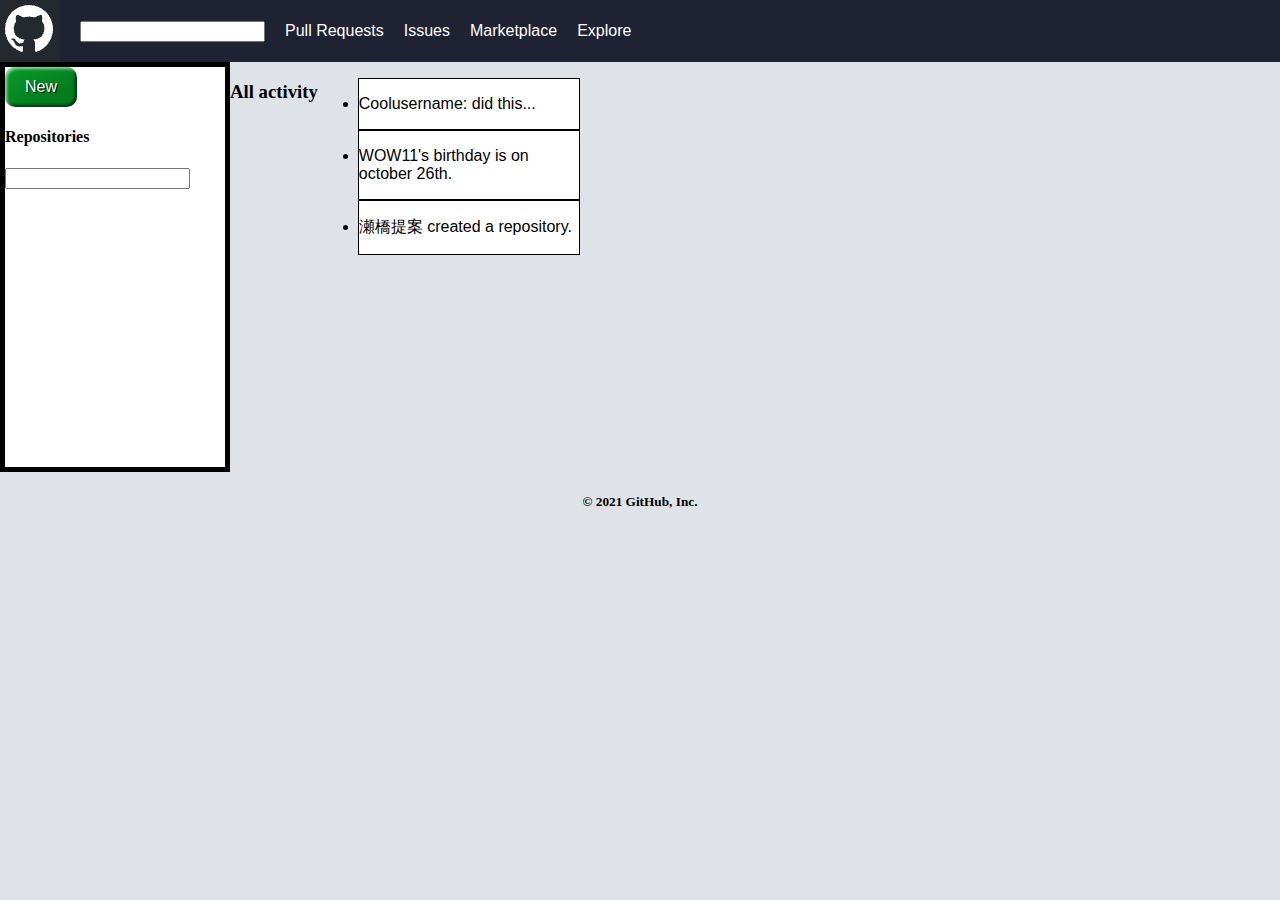
<file: index.html>
<!DOCTYPE html>
<html lang="en">
<head>
    <meta charset="UTF-8">
    <meta http-equiv="X-UA-Compatible" content="IE=edge">
    <meta name="viewport" content="width=device-width, initial-scale=1.0">
    <link rel="stylesheet" href="style.css">
    <title></title>
</head>
<body>


<header>
    <nav class="toplane">
        
        <img src="katt.PNG" alt="Not the github logo">
        
        <input type="search" name="Search or jump to..." id="search"> 

        <div class="links">
            <a href="PullRequest.html">Pull Requests</a>
            <a href="Issues.html">Issues</a>
            <a href="Marketplace.html">Marketplace</a>
            <a href="Explore.html">Explore</a>
        </div>
    </nav>
</header>

<main>
<nav class="midlane">

<nav class="leftside">
</nav>
<class class="box">
    
    <input class="favorite styled"
        type="button"
        value="New">
        <h4><p>Repositories</p></h4>
        <input type="search" name="Find a repository..." >
    

        
    
</class>
    




<nav class="midside"></nav>
<h3>All activity</h3>
<ul>
    <nav class="box1"> 
        <li><p>Coolusername: did this...</p></li>
    </nav>
<nav class="box2">
    <li><p>WOW11's birthday is on october 26th.</p></li>
</nav>
<nav class="box3">
    <li><p>瀬橋提案 created a repository.</p></li>
</nav>
</ul>
</nav>


</nav>



        

</main>

<footer>
<nav class="botlane">
<h5 class="botbox">© 2021 GitHub, Inc.</h5>
        
</nav>
</footer>










</body>
</html>
</file>
<file: style.css>
header {
    background-color: rgb(30, 34, 51);
    color: white;

}

body {
    margin: 0;
background-color: rgb(223, 227, 231);

}

a {
    color:white;
    text-decoration: none;

}

.toplane {
    display: flex;
    justify-content: flex-start;
    font-family: sans-serif;
    align-items: center;
    gap: 20px;
}


.nav {
flex-direction: column-reverse;
justify-content: space-evenly;
padding: auto;
list-style: none;
margin: auto;

}

.midlane {
display: flex;
flex-direction: row;
align-items: flex-start;
background-color: rgb(223, 227, 231);
}

.box {
    width: 220px;
    height: 400px;

    border: 5px solid black;
    background-color: rgb(255, 255, 255);
  }

  .box1
  {
width: 220px;
height: 150;
border: 1px solid black;
background-color: rgb(255, 255, 255);
font-family: sans-serif;
  }

.box2
{
    width: 220px;
    height: 150;
    border: 1px solid black;
    background-color: rgb(255, 255, 255);
    font-family: sans-serif;

}

.box3
{
    width: 220px;
    height: 150;
    border: 1px solid black;
    background-color: rgb(255, 255, 255);
    font-family: sans-serif;

}

.box4e
{
display: flex;
width: 600px;
height: 300px;
border: 3px solid black;
background-color: white;
justify-content: center;
align-items: center;

}

.box5e
{
    display: flex;
    background-color: white;
    justify-content: center;
    align-items: center;
    flex-direction: column;
    width: auto;

    height: 300px;
    gap: 30px;

}


.box6e
{

    width: auto;
    height: 200px;
    gap: 20px;
}

.box7e
{
width: 300px;
height: 300px;
border: 3px solid black;
margin: 20px;
flex-direction: column;


}

.box8e 
{
width: auto;
height: 30px;
border: 3px solid black;
background-color: rgb(30, 34, 51);

}















.leftside {
font-family: sans-serif;
justify-content: space-around;


}



.midside {
    font-family: sans-serif;
    
}


.botlane {
    display: flex;
    justify-content: center;
    align-items: center;
    
}


.botbox {
    width: auto;
    height: 60px;
    justify-content: center;
}

.links {
    display: flex;
    justify-content: space-evenly;
    align-items: center;
    gap: 20px;
    list-style-type: none;
    
}

.buttons {
    display: flex;
    flex-direction: row;
    padding: 20px;
}

.styled {
    border: 0;
    line-height: 2.5;
    padding: 0 20px;
    font-size: 16px; 
    text-align: center;
    color: #fff;
    text-shadow: 1px 1px 1px #000;
    border-radius: 10px;
    background-color: rgb(6, 156, 39);
    background-image: linear-gradient(to top left,
                                      rgba(0, 0, 0, .2),
                                      rgba(0, 0, 0, .2) 30%,
                                      rgba(0, 0, 0, 0));
    box-shadow: inset 2px 2px 3px rgba(255, 255, 255, .6),
                inset -2px -2px 3px rgba(0, 0, 0, .6);
}

.styled:hover {
    background-color: rgb(0, 109, 27);
}

.styled:active {
    box-shadow: inset -2px -2px 3px rgba(255, 255, 255, .6),
                inset 2px 2px 3px rgba(0, 0, 0, .6);
}

.style {
    border: 0;
    line-height: 2.5;
    padding: 0 20px;
    font-size: 16px; 
    text-align: center;
    color: #fff;
    text-shadow: 1px 1px 1px #000;
    border-radius: 10px;
    background-color: rgb(255, 255, 255);
    background-image: linear-gradient(to top left,
                                      rgba(0, 0, 0, .2),
                                      rgba(0, 0, 0, .2) 30%,
                                      rgba(0, 0, 0, 0));
    box-shadow: inset 2px 2px 3px rgba(255, 255, 255, .6),
                inset -2px -2px 3px rgba(0, 0, 0, .6);
}

.style:hover {
    background-color: rgb(83, 72, 145);
}

.style:active {
    box-shadow: inset -2px -2px 3px rgba(255, 255, 255, .6),
                inset 2px 2px 3px rgba(0, 0, 0, .6);
}
.styl {
    border: 0;
    line-height: 2.5;
    padding: 0 20px;
    font-size: 16px; 
    text-align: center;
    color: #fff;
    text-shadow: 1px 1px 1px #000;
    border-radius: 10px;
    background-color: rgb(255, 255, 255);
    background-image: linear-gradient(to top left,
                                      rgba(0, 0, 0, .2),
                                      rgba(0, 0, 0, .2) 30%,
                                      rgba(0, 0, 0, 0));
    box-shadow: inset 2px 2px 3px rgba(255, 255, 255, .6),
                inset -2px -2px 3px rgba(0, 0, 0, .6);
}

.styl:hover {
    background-color: rgb(207, 207, 207);
}

.styl:active {
    box-shadow: inset -2px -2px 3px rgba(255, 255, 255, .6),
                inset 2px 2px 3px rgba(0, 0, 0, .6);

}
</file>
